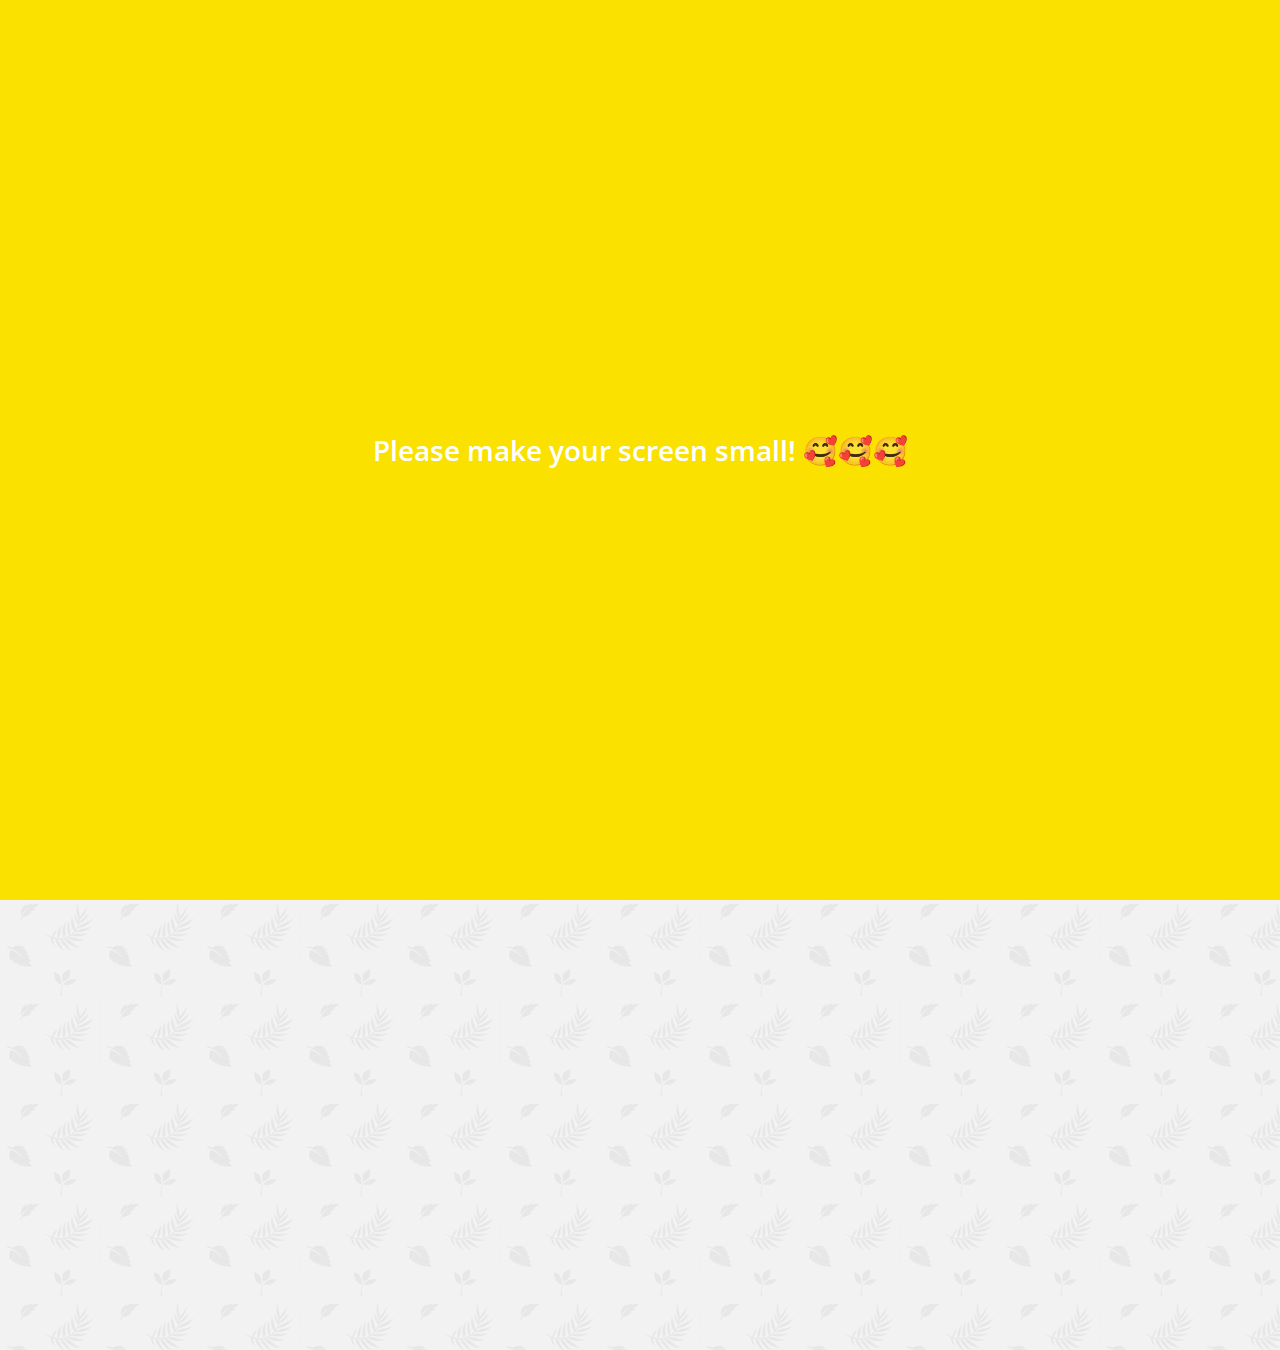
<file: chat.html>
<!DOCTYPE html>
<html lang="en">
  <head>
    <meta charset="UTF-8" />
    <meta name="viewport" content="width=device-width, initial-scale=1.0" />
    <meta http-equiv="X-UA-Compatible" content="ie=edge" />
    <link
      rel="stylesheet"
      href="https://use.fontawesome.com/releases/v5.7.2/css/all.css"
      integrity="sha384-fnmOCqbTlWIlj8LyTjo7mOUStjsKC4pOpQbqyi7RrhN7udi9RwhKkMHpvLbHG9Sr"
      crossorigin="anonymous"
    />
    <link rel="stylesheet" href="css/style.css" />
    <title>Chat | Kakao Clone</title>
  </head>
  <body class="chat-body">
    <div class="header-wrapper">
      <div class="status-bar">
        <div class="status-bar__column">
          <span class="status-bar__clock">13:54</span>
        </div>
        <div class="status-bar__column">
          <i class="fas fa-clock"></i>
          <i class="fas fa-volume-mute"></i>
          <i class="fas fa-wifi"></i>
          <span class="status-bar__battery-level">100%</span>
          <i class="fas fa-battery-full"></i>
        </div>
      </div>
      <header class="header">
        <div class="header__header-column">
          <a href="index.html" class="header__back-btn">
            <i class="fas fa-arrow-left"></i>
          </a>
          <h1 class="header__title">Carlie</h1>
        </div>
        <div class="header__header-column">
          <span class="header__icon">
            <i class="fas fa-search"></i>
          </span>
          <span class="header__icon">
            <i class="fas fa-bars"></i>
          </span>
        </div>
      </header>
    </div>
    <main class="chat-screen">
      <ul class="chat__messages">
        <span class="chat__timestamp">Friday, January 11, 2019</span>
        <li class="incoming-message message">
          <img src="images/avatar.jpg" class="m-avatar message__avatar" />
          <div class="message__content">
            <span class="message__bubble">
              Let's start Sing-along Challenge!
            </span>
            <span class="message__author">Carlie</span>
          </div>
          <span class="message__timestamp">15:19</span>
        </li>
        <li class="sent-message message">
          <span class="message__timestamp">15:23</span>
          <div class="message__content">
            <span class="message__bubble">
              Carlie Hanson - Wya
            </span>
          </div>
        </li>
        <li class="incoming-message message">
          <img src="images/avatar.jpg" class="m-avatar message__avatar" />
          <div class="message__content">
            <span class="message__bubble">
              Are you happy right now where you at, girl?
            </span>
            <span class="message__author">Carlie</span>
          </div>
          <span class="message__timestamp">15:24</span>
        </li>
        <li class="sent-message message">
          <span class="message__timestamp">15:25</span>
          <div class="message__content">
            <span class="message__bubble">
              Do you still get drunk when you're sad, girl?
            </span>
          </div>
        </li>
      </ul>
    </main>
    <div class="chat__write--container">
      <input
        class="chat__write"
        type="text"
        placeholder="Send message"
        class="chat__write-input"
      />
      <div class="chat__icon-left chat__icon">
        <i class="far fa-plus-square"></i>
      </div>

      <div class="chat__icon-right chat__icon">
        <span class="chat__write-icon">
          <i class="far fa-smile-wink"></i>
        </span>
        <span class="chat__write-icon">
          <i class="fas fa-microphone"></i>
        </span>
      </div>
    </div>
    <div class="bigScreen">
      <span class="bigScreen__text">Please make your screen small! 🥰🥰🥰</span>
    </div>
  </body>
</html>
</file>
<file: css/style.css>
@import url("https://fonts.googleapis.com/css2?family=Open+Sans:wght@300;400;600;700&display=swap");
/* import typography - google fonts */
@import "reset.css";
@import "status-bar.css";
@import "header.css";
@import "nav-bar.css";
@import "friend.css";
@import "friends.css";
@import "find.css";
@import "more.css";
@import "settings.css";
@import "chat.css";
@import "mobile.css";

body {
  background-color: white;
  padding: 10px 20px;
  color: #020202;
  font-family: "Open Sans", -apple-system, BlinkMacSystemFont, "Segoe UI",
    Roboto, Oxygen, Ubuntu, Cantarell, "Helvetica Neue", sans-serif;
}

a {
  color: inherit;
  /* 부모의 색깔을 받아온다  */
  text-decoration: none;
}

* {
  box-sizing: border-box;
}
/* 테두리와 안쪽 여백의 크기도 요소의 크기로 고려합니다. 
너비를 100 픽셀로 설정하고 테두리와 안쪽 여백을 추가하면, 
콘텐츠 영역이 줄어들어 총 너비 100 픽셀을 유지합니다.

패딩을 넣든, 박스 테두리를 굵게 하던, box size는 그대로 유지해줘,
*/

@keyframes fadeIn {
  from {
    opacity: 0;
    transform: translateY(50px);
  }
  to {
    opacity: 1;
    transform: none;
  }
}
main {
  animation: fadeIn 0.5s ease-out;
}
</file>
